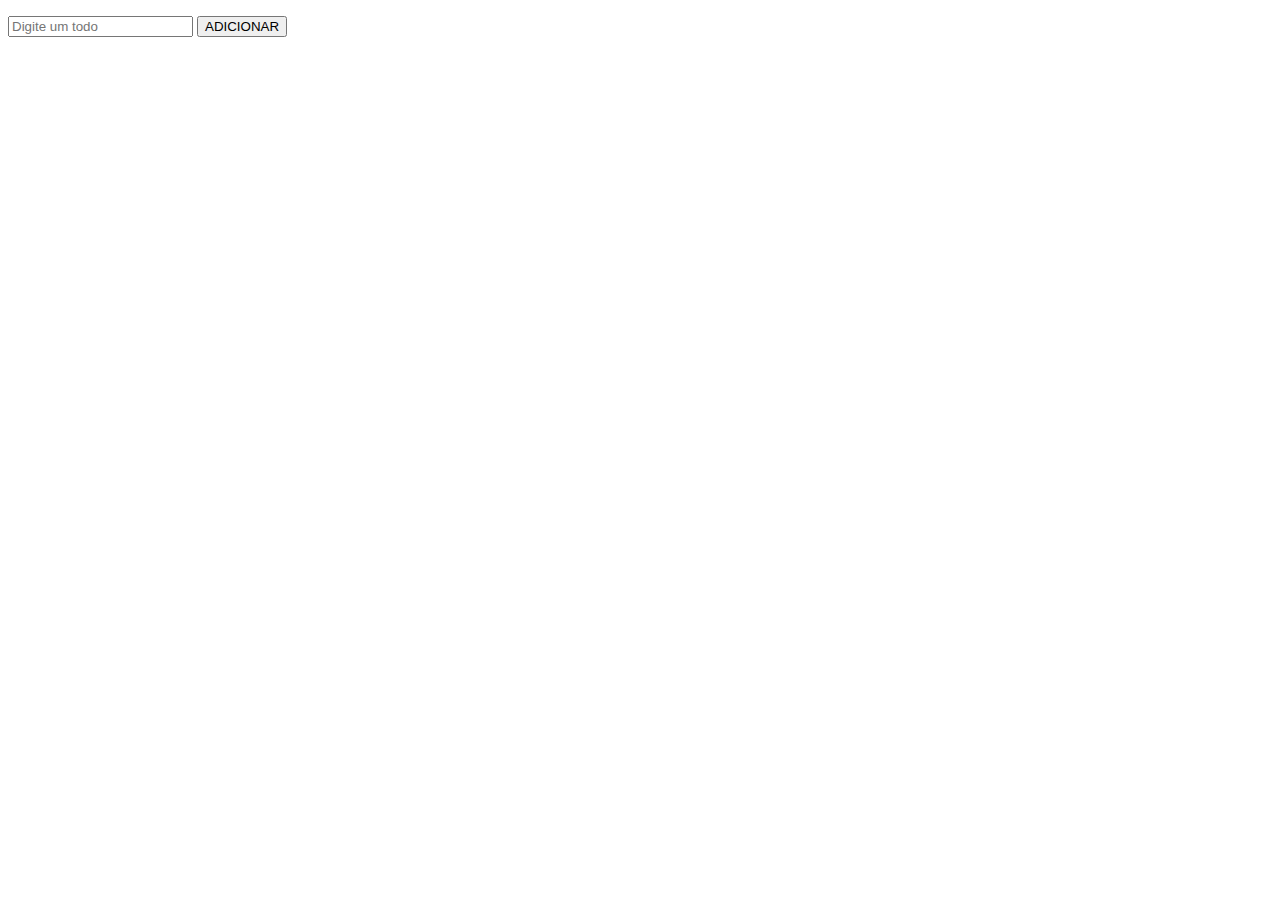
<file: Exercicios/APP DE TODOS/index.html>
<!DOCTYPE html>
<html lang="PT-br">
<head>
    <meta charset="UTF-8">
    <meta name="viewport" content="width=device-width, initial-scale=1.0">
    <title>APP DE TODOS</title>
</head>
<body>
    <div id="app">
        <ul>
        
        </ul>
        <input type="text" name="txtnew" id="txtnew" placeholder="Digite um todo">
        <button class="botao">ADICIONAR</button>

    </div>
    
    <script src="todos.js"></script>
</body>
</html>
</file>
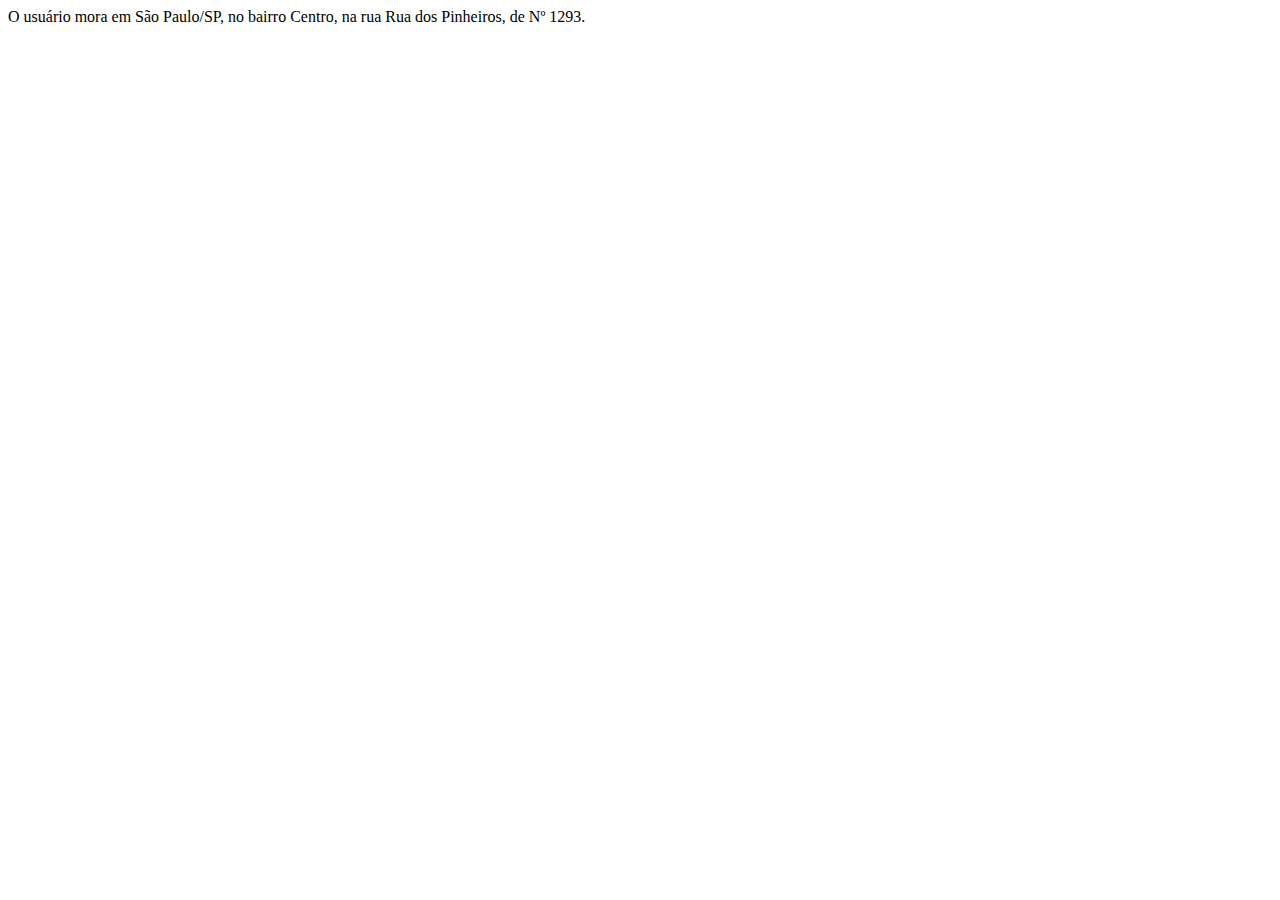
<file: Exercicios/INTRODUÇÃO/index.html>
<html>
<body>
       <p></p>
  <script>
       
      var endereco = {
          rua : "Rua dos Pinheiros", 
          numero: 1293,
          bairro: "Centro",
          cidade: "São Paulo",
          uf:"SP",
      };
  
     console.log(`O usuário mora em ${endereco.cidade}/${endereco.uf}, no bairro ${endereco.bairro}, na rua ${endereco.rua}, de Nº ${endereco.numero}.`);
      var ah1 = document.querySelector('p');
      ah1.innerHTML = `O usuário mora em ${endereco.cidade}/${endereco.uf}, no bairro ${endereco.bairro}, na rua ${endereco.rua}, de Nº ${endereco.numero}.`;
  </script>
</body>
</html>
</file>
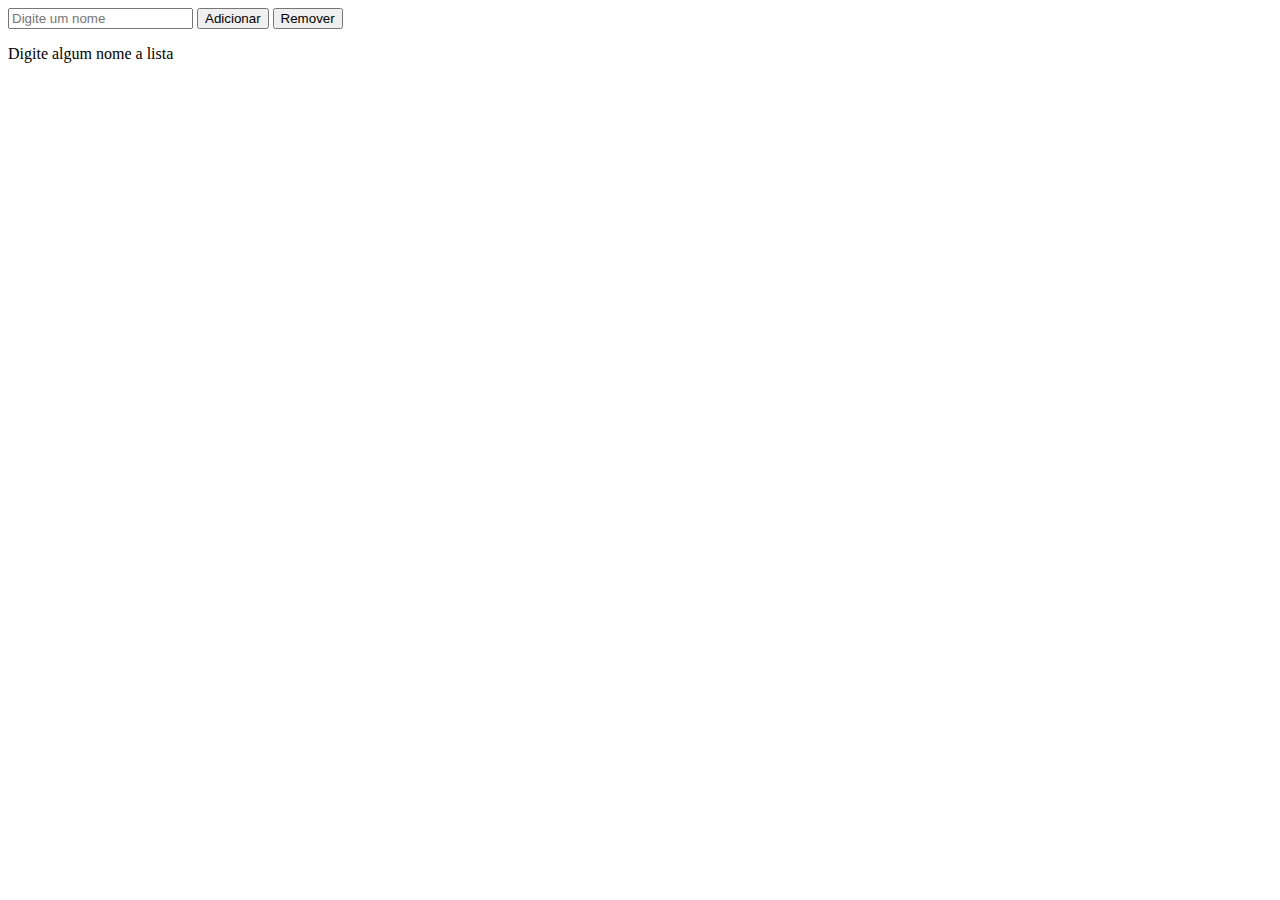
<file: Exercicios/DOM/exercicio3.html>
<!DOCTYPE html>
<html lang="pt-br">
<head>
    <meta charset="UTF-8">
    <meta name="viewport" content="width=device-width, initial-scale=1.0">
    <title>Exercicio 3 - skylab</title>
</head>
<body>
    <div class="adcNames">
        <input type="text" name="name" id="adcName" placeholder="Digite um nome">
        <button class ="botao" onclick="adicionar()">Adicionar</button>
        <button class = "botao" onclick="remover()">Remover</button>
    </div>
   
    <div class="names">
        
    </div>
      
    <script>
        const names = [];
        const listNames = document.querySelector('div.names');
        const adcName = document.querySelector('input#adcName');
        listNames.innerHTML = ` <ul><li>${names.join('<li>')}</li></ul>`;
        console.log(names);
        if(names == ""){
            listNames.innerHTML = `<p>Digite algum nome a lista</p>`;
        }
        
        function adicionar(){
            if(adcName.value == ""){
                alert('Digite um nome para ser adicionado');
            }else{
            var newName = names.push(adcName.value);
            listNames.innerHTML = ` <ul><li>${names.join('<li>')}</li></ul>`;
            };
        };
        function remover(){
            if(adcName.value == ""){
                alert('Digite um nome para ser removido');
            }else{
            var search = names.indexOf(adcName.value);
            console.log(search);    
            if(search == -1){
                alert('Nome não encontrado');
            }else{
            var removeName = names.splice(search, 1);
            listNames.innerHTML = ` <ul><li>${names.join('<li>')}</li></ul>`;   
            }
            };
        };
    </script>
</body>
</html>
</file>
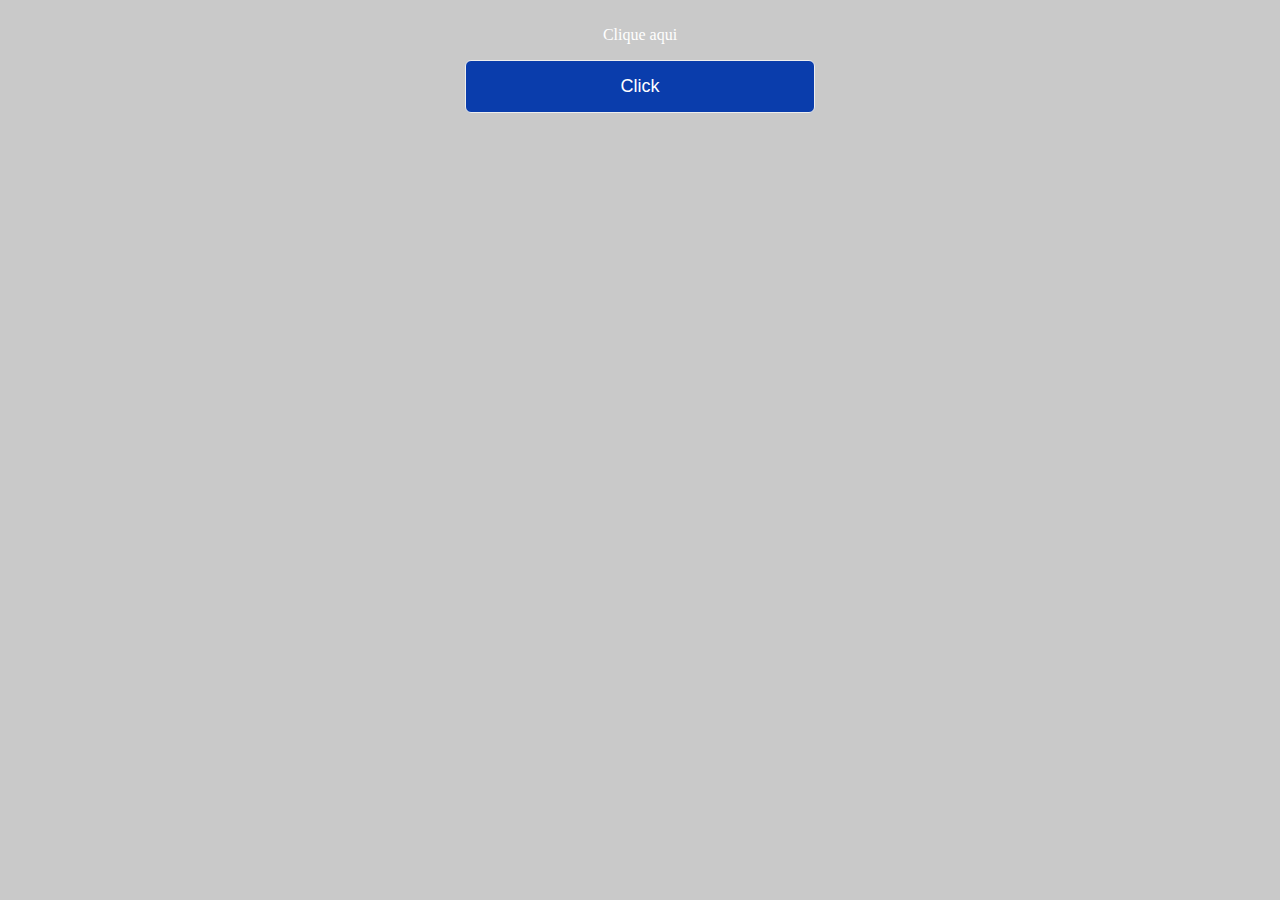
<file: Exercicios/DOM/exercio1.html>
<!DOCTYPE html>
<html >
<head>
    <meta charset="UTF-8">
    <meta name="viewport" content="width=device-width, initial-scale=1.0">
    <title>Exercicio 1  e 2 - SkyLab</title>
    <link rel="stylesheet" href="exercicio1.css">

</head>
<body >
   
   <div class="ize">
       <p>Clique aqui</p>
        <button  class="botao">Click</button>
    </div>
    <div id="app"></div>    
   
    <script>
        document.querySelector('button.botao').onclick = createBox;  
            var boxElement;
        function createBox(){
            boxElement = document.createElement('div');
            boxElement.setAttribute('class', 'colorBox'); 
              boxElement.setAttribute('onmouseover', 'randomColor()');
              boxElement.setAttribute('onmouseout', 'randomColor()');
            
          var corRandom = '#'+Math.floor(Math.random()*16799915).toString(16)
          boxElement.style.backgroundColor = corRandom;
          var createboxElement = document.querySelector('#app');
          createboxElement.appendChild(boxElement);
      
            box = document.querySelectorAll('.colorBox');
           
        }
        
        function getRandomColor(){
            var letters = "0123456789ABCDEF";
            var color = "#";
            for(var i = 0; i < 6; i++){
                color += letters[Math.floor(Math.random() * 16)];
            }
            return color;
        }
        var newColor = getRandomColor();
        function randomColor(){
            
            var newCor = '#'+Math.floor(Math.random()*16799915).toString(16);
            for (var i = 0; i < box.length; i++) {
                box[i].style.backgroundColor = newCor;
              }
              
           console.log('funcionando');
            
        }
      
        


    </script>
     
</body>
</html>
</file>
<file: Exercicios/DOM/exercicio1.css>
body{
    background: rgba(0, 0, 0, 0.212);
}
div{
    display: grid;
    grid-template-columns: repeat(6, 1fr);
    grid-template-rows: repeat(3, 1fr);
    margin-bottom: 3px;
    box-shadow: 9px;
    margin-top: 10px;
    border-radius: 10px;
    
}
div .colorBox{
    width: 100px;
    height: 100px;
}
div.ize{
    display: flex;
    align-items: center;
    justify-content: center;
    flex-direction: column;
    color: white;
   
}
.botao{
    width: 350px;
    padding: 15px 20px;
    border: 1px solid #eee;
    border-radius: 6px;
    background-color: rgb(10, 61, 172);
    color: white;
    font-size: 18px;
   
}
</file>
